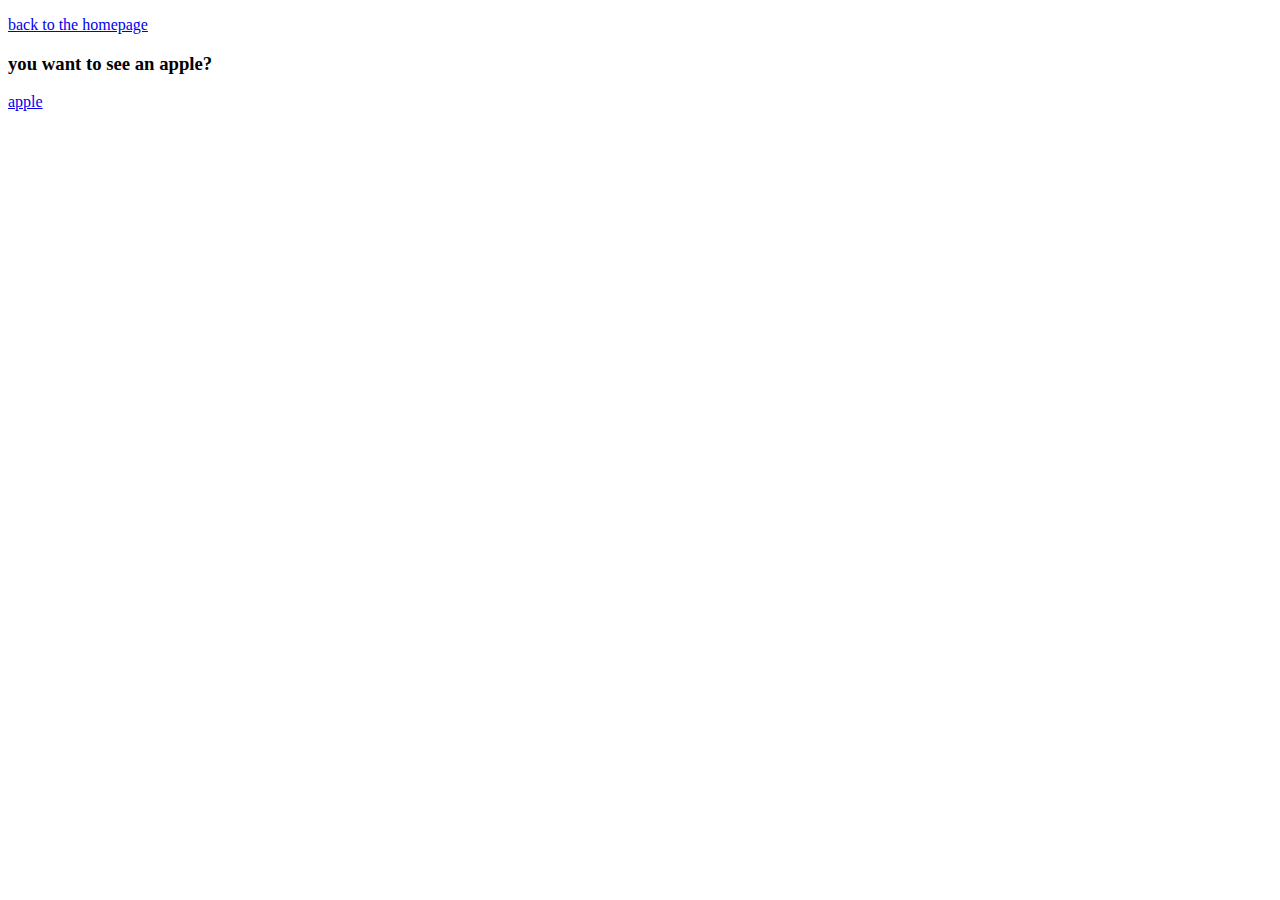
<file: second.html>
<!DOCTYPE html>
<html lang="en">
  <head>
    <meta charset="UTF-8" />
    <meta name="viewport" content="width=device-width, initial-scale=1.0" />
    <meta http-equiv="X-UA-Compatible" content="ie=edge" />
    <title>second page</title>
  </head>
  <body>
    <p><a href="index.html">back to the homepage</a></p>
    <h3>
      you want to see an apple?
    </h3>
    <p><a href="apple.html"> apple </a></p>
  </body>
</html>
</file>
